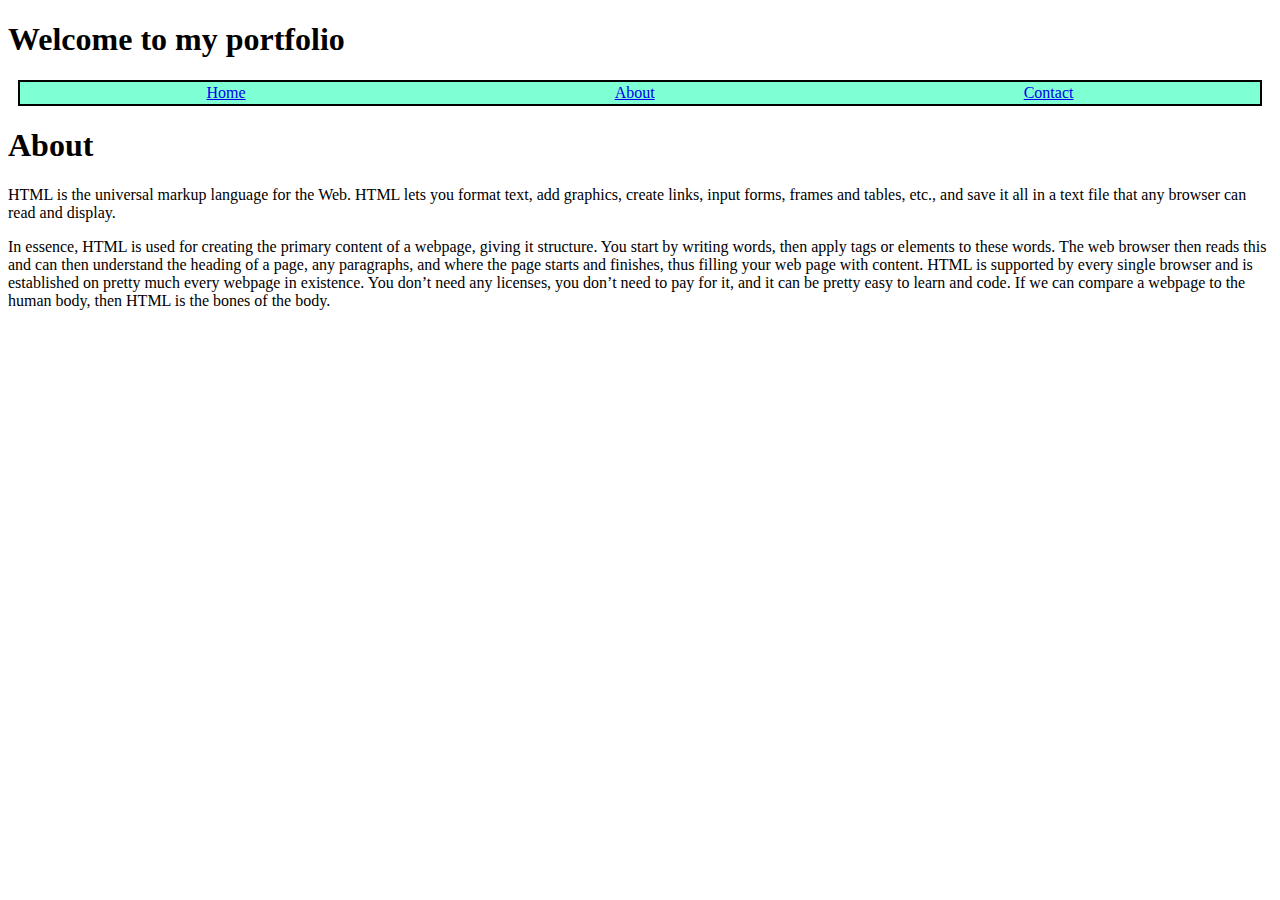
<file: about.html>
<!DOCTYPE html>
<html lang="en">
<head>
    <meta charset="UTF-8">
    <meta http-equiv="X-UA-Compatible" content="IE=edge">
    <meta name="viewport" content="width=device-width, initial-scale=1.0">
    <title>About</title>
    <link rel="stylesheet" href="style.css">
</head>
<body>
    <header>
        <h1>
                Welcome to my portfolio
        </h1>
    </header>
    
    <div class="navbar">
    <div>
        <a href="./index.html">Home</a>
    </div>
    <div>
        <a href="./about.html">About</a>
    </div>
    <div>
        <a href="./contact.html"> Contact</a>
    </div>
    </div>
    <div><h1>About</h1></div>
    <p>
        HTML is the universal markup language for the Web. HTML lets you format text, add graphics, create links, input forms, frames and tables, etc., and save it all in a text file that any browser can read and display.
    </p>
    <p>
        In essence, HTML is used for creating the primary content of a webpage, giving it structure. You start by writing words, then apply tags or elements to these words. The web browser then reads this and can then understand the heading of a page, any paragraphs, and where the page starts and finishes, thus filling your web page with content. 
        HTML is supported by every single browser and is established on pretty much every webpage in existence. You don’t need any licenses, you don’t need to pay for it, and it can be pretty easy to learn and code. If we can compare a webpage to the human body, then HTML is the bones of the body.   
    </p>
</body>
</html>
</file>
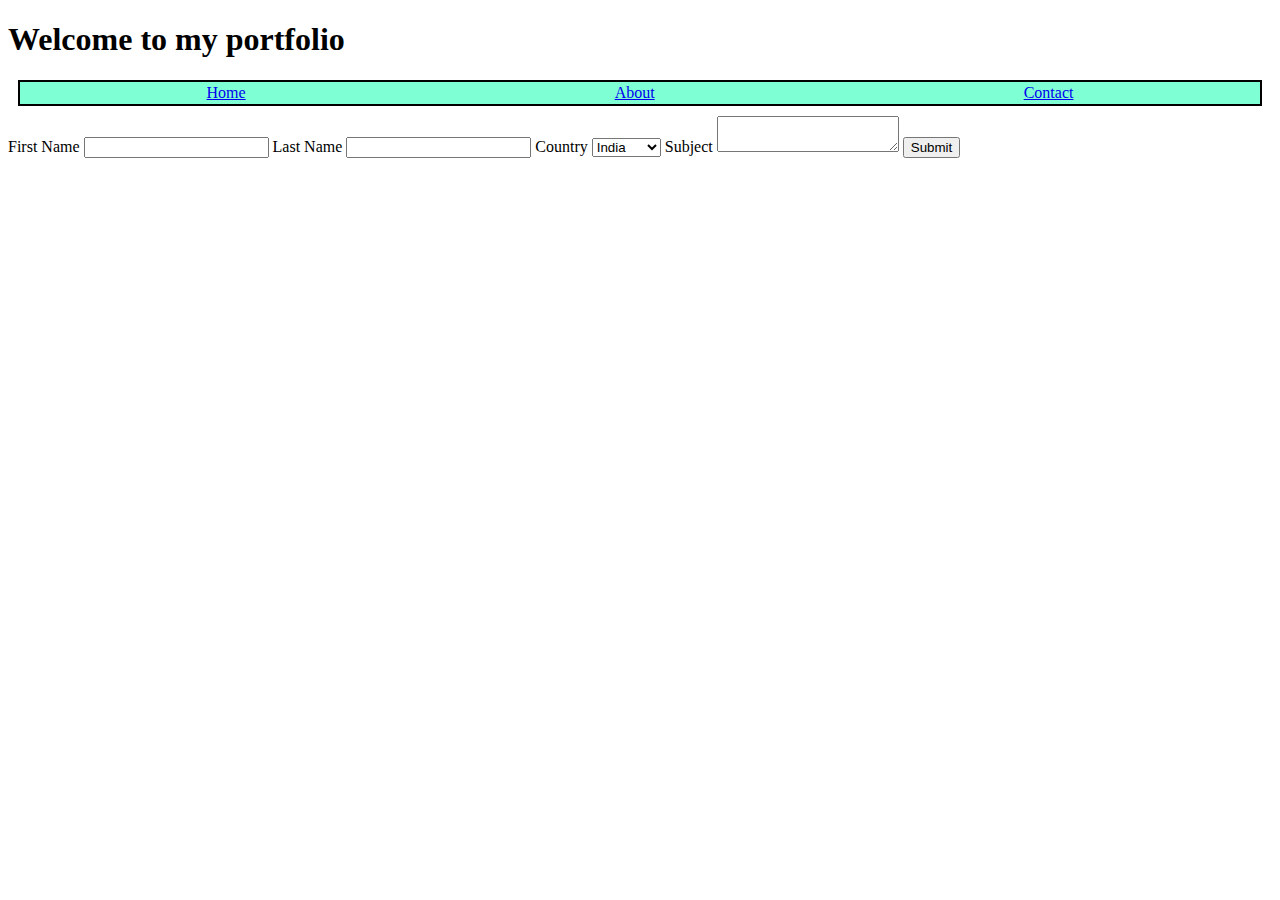
<file: contact.html>
<!DOCTYPE html>
<html lang="en">
<head>
    <meta charset="UTF-8">
    <meta http-equiv="X-UA-Compatible" content="IE=edge">
    <meta name="viewport" content="width=device-width, initial-scale=1.0">
    <title>Contact</title>
    <link rel="stylesheet" href="style.css">
</head>
<body>
    <header>
        <h1>
                Welcome to my portfolio
        </h1>
    </header>
    
    <div class="navbar">
    <div>
        <a href="./index.html">Home</a>
    </div>
    <div>
        <a href="./about.html">About</a>
    </div>
    <div>
        <a href="./contact.html"> Contact</a>
    </div>
    </div>
    <div class="contact">
          <label for="fname">First Name</label>
          <input type="text" id="fname" name="firstname">
      
          <label for="lname">Last Name</label>
          <input type="text" id="lname" name="lastname">
      
          <label for="country">Country</label>
          <select id="country" name="country">
            <option value="India">India</option>
            <option value="canada">Canada</option>
            <option value="usa">USA</option>
          </select>
      
          <label for="subject">Subject</label>
          <textarea id="subject" name="subject"></textarea>
          <input type="submit" value="Submit">
      
        </form>
      </div>
    <div class="map">
        <iframe src="https://www.google.com/maps/embed?pb=!1m18!1m12!1m3!1d3937.382592487071!2d76.61241091462948!3d9.299326787257277!2m3!1f0!2f0!3f0!3m2!1i1024!2i768!4f13.1!3m3!1m2!1s0x3b0622984cfaf3af%3A0xd0320f890b6fca5!2sProvidence%20College%20of%20Engineering%20%26%20School%20of%20Business%2C%20Chengannur!5e0!3m2!1sen!2sin!4v1677484493873!5m2!1sen!2sin" width="400" height="300" style="border:0;" allowfullscreen="" loading="lazy" referrerpolicy="no-referrer-when-downgrade"></iframe>
    </div>
</body>
</html>
</file>
<file: style.css>
.navbar{
    border: 2px solid black;
    display: flex;
    margin: 10px;
    padding: 2px;
    justify-content: space-around;
    background-color: aquamarine;
    align-items: center;
}
.navbar a:hover {
    text-decoration-color: red;
}
div2{
    display: contents;
    justify-content: center;
}    
p{
    text-align-last: left;
}

.pic{
    display: flex;
    justify-content: center;
}
.map{
    margin-top: 2%;
    display: flex;
    justify-content: center;
}
</file>
